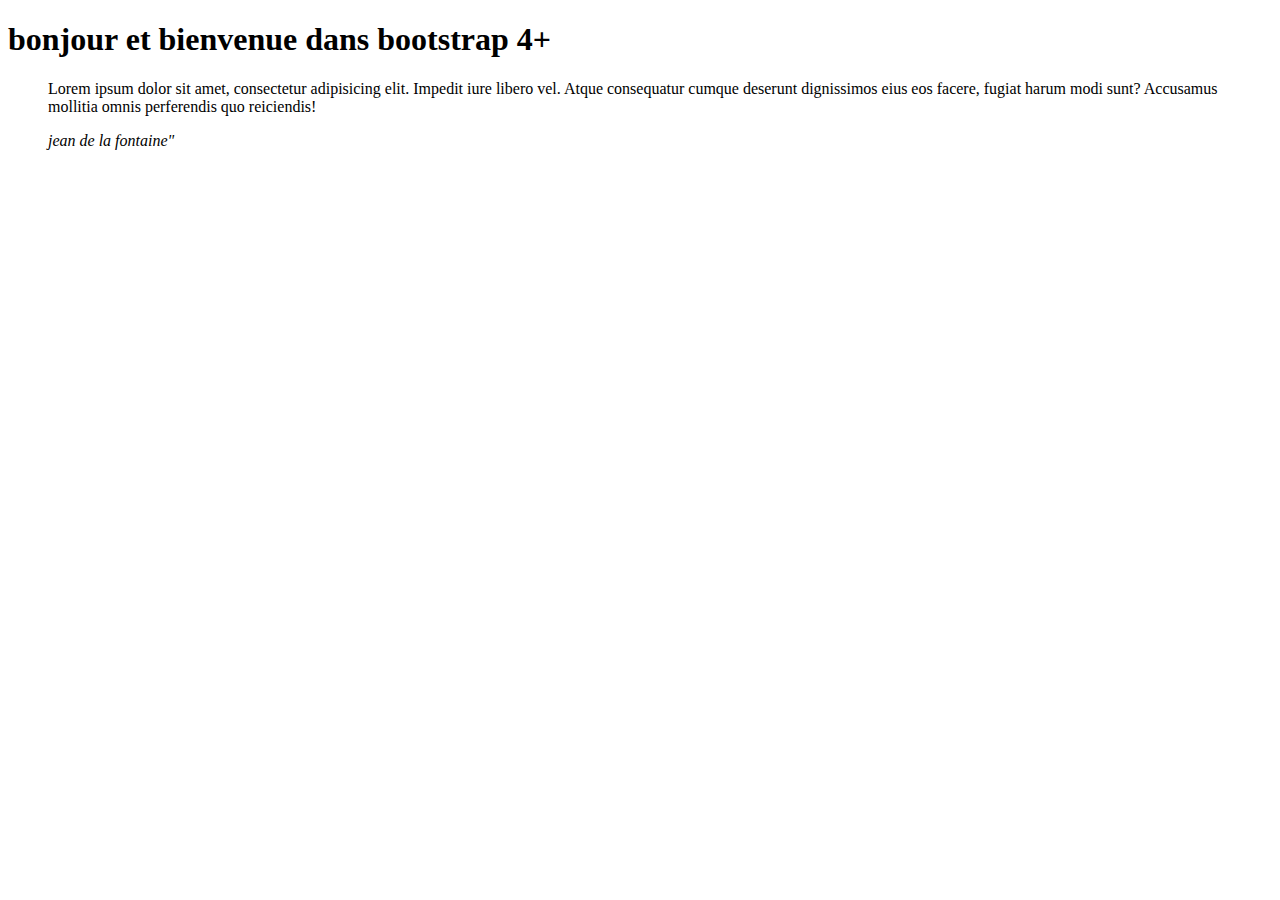
<file: bootstrap/01 installation/installation CDM/index.html>
<!doctype html>
<html lang="fr">
<head>
    <!-- Required meta tags -->
    <meta charset="utf-8">
    <meta name="viewport" content="width=device-width, initial-scale=1, shrink-to-fit=no">

    <!-- Bootstrap CSS -->
    <link rel="stylesheet" href="https://stackpath.bootstrapcdn.com/bootstrap/4.5.0/css/bootstrap.min.css" integrity="sha384-9aIt2nRpC12Uk9gS9baDl411NQApFmC26EwAOH8WgZl5MYYxFfc+NcPb1dKGj7Sk" crossorigin="anonymous">


</head>
<body>
<h1>bonjour et bienvenue dans bootstrap 4+</h1>
<blockquote class="blocquote-footer">
    <p>
        Lorem ipsum dolor sit amet, consectetur adipisicing elit. Impedit iure libero vel. Atque consequatur cumque deserunt dignissimos eius eos facere, fugiat harum modi sunt? Accusamus mollitia omnis perferendis quo reiciendis!

    </p>
    <cite title="l'auteur de la citation" > jean de la fontaine"</cite>
</blockquote>


<!-- Optional JavaScript -->
<!-- jQuery first, then Popper.js, then Bootstrap JS -->
<script src="https://code.jquery.com/jquery-3.5.1.slim.min.js" ></script>
<script src="https://cdn.jsdelivr.net/npm/popper.js@1.16.0/dist/umd/popper.min.js" ></script>
<script src="https://stackpath.bootstrapcdn.com/bootstrap/4.5.0/js/bootstrap.min.js" ></script>
</body>
</html>
</file>
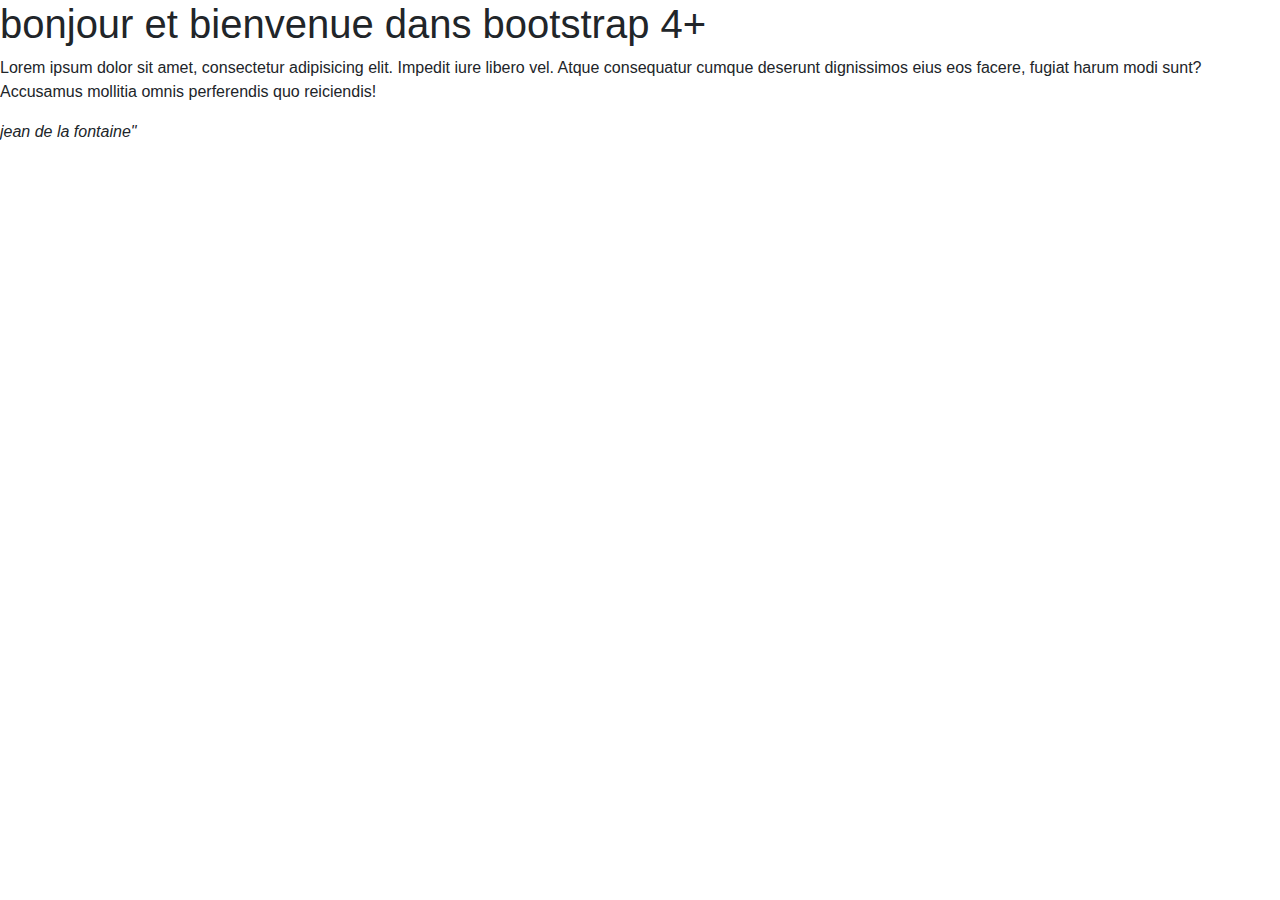
<file: bootstrap/01 installation/installation simple/index.html>
<!DOCTYPE html>
<html lang="fr">
<head>
    <meta charset="UTF-8">
   <!-- <meta name="viewport" content="width=device_width, initial-scale=1.0"-->
    <meta name="viewport" content="width=device-width, initial-scale=1, shrink-to-fit=no">
    <title>installation  standard</title>
    <link rel="stylesheet" href="css/bootstrap.min.css">
    <link rel="stylesheet" href="css/monstyle.css">
</head>
<body>
<h1>bonjour et bienvenue dans bootstrap 4+</h1>
<blockquote class="blocquote-footer">
    <p>
        Lorem ipsum dolor sit amet, consectetur adipisicing elit. Impedit iure libero vel. Atque consequatur cumque deserunt dignissimos eius eos facere, fugiat harum modi sunt? Accusamus mollitia omnis perferendis quo reiciendis!

    </p>
    <cite title="l'auteur de la citation" > jean de la fontaine"</cite>
</blockquote>

<!-- les fichiers javascript-->
<script src="js/jquery.js"></script>
<script src="js/bootstrap.bundle.min.js"></script>
<script src="js/bootstrap.min.js"></script>
</body>
</html>
</file>
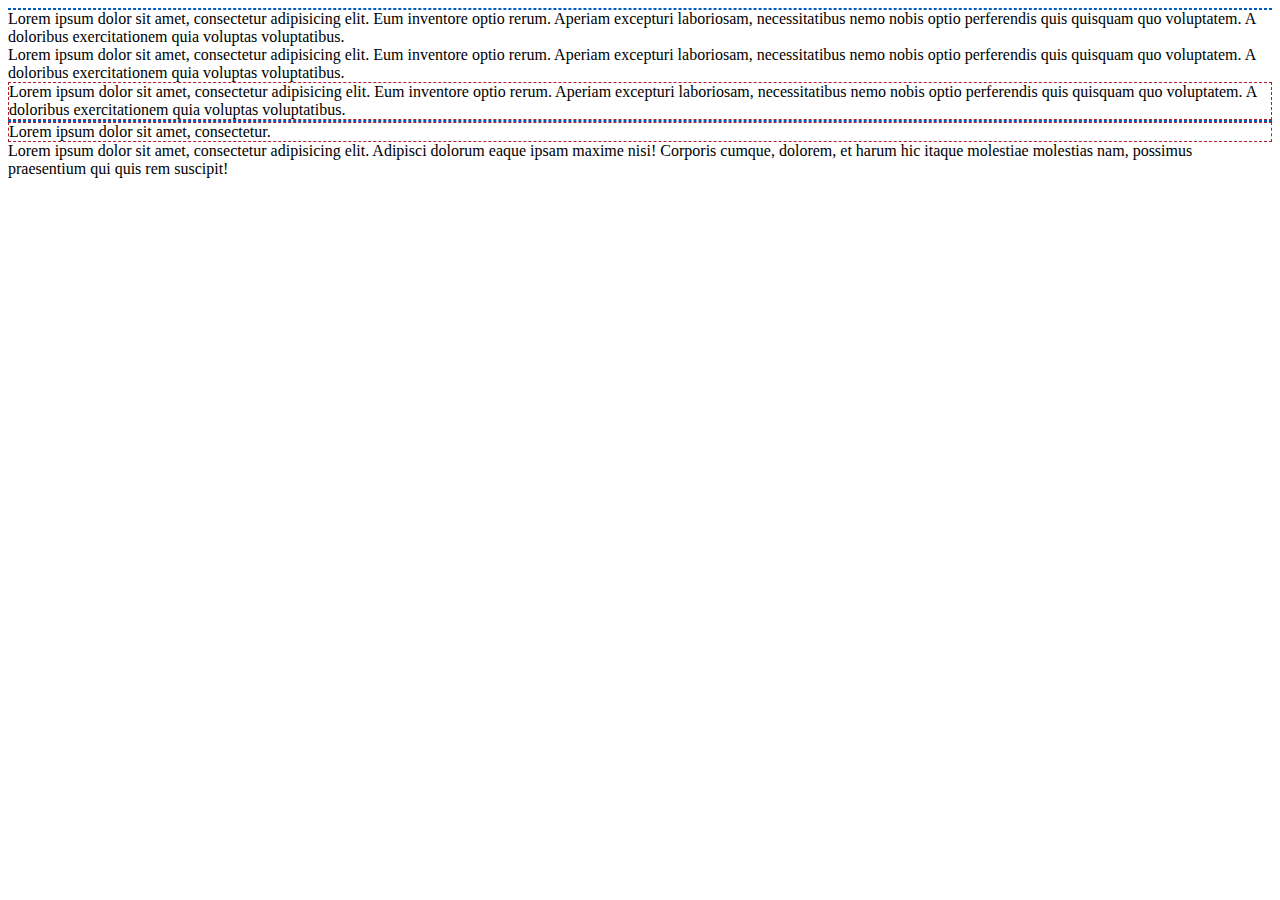
<file: bootstrap/02 grille/01/index.html>
<!doctype html>
<html lang="fr">
<head>
    <!-- Required meta tags -->
    <meta charset="utf-8">
    <meta name="viewport" content="width=device-width, initial-scale=1, shrink-to-fit=no">

    <!-- Bootstrap CSS -->
    <link rel="stylesheet" href="https://stackpath.bootstrapcdn.com/bootstrap/4.5.0/css/bootstrap.min.css" integrity="sha384-9aIt2nRpC12Uk9gS9baDl411NQApFmC26EwAOH8WgZl5MYYxFfc+NcPb1dKGj7Sk" crossorigin="anonymous">

    <title>grille simple</title>
    <style>
        .row{
        border: 1px dashed #005cbf;
        }
        .col{
            border: 1px dashed #b21f2d;
        }
        .col, col-3, col-8, col5
        {
            border: 1px dashed #b21f2d;
        }
    </style>
</head>

<body>

<div class="container">
    <div class="row">

    </div>

    <div class="col-5">
        Lorem ipsum dolor sit amet, consectetur adipisicing elit. Eum inventore optio rerum. Aperiam excepturi laboriosam, necessitatibus nemo nobis optio perferendis quis quisquam quo voluptatem. A doloribus exercitationem quia voluptas voluptatibus.
    </div>

    <div class="col-3">
        Lorem ipsum dolor sit amet, consectetur adipisicing elit. Eum inventore optio rerum. Aperiam excepturi laboriosam, necessitatibus nemo nobis optio perferendis quis quisquam quo voluptatem. A doloribus exercitationem quia voluptas voluptatibus.
    </div>

    <div class="col">
        Lorem ipsum dolor sit amet, consectetur adipisicing elit. Eum inventore optio rerum. Aperiam excepturi laboriosam, necessitatibus nemo nobis optio perferendis quis quisquam quo voluptatem. A doloribus exercitationem quia voluptas voluptatibus.
    </div>
</div>

    <div class="row">

    </div>
    <div class="col">
       Lorem ipsum dolor sit amet, consectetur.
    </div>

    <div class=" col-8">
        Lorem ipsum dolor sit amet, consectetur adipisicing elit. Adipisci dolorum eaque ipsam maxime nisi! Corporis cumque, dolorem, et harum hic itaque molestiae molestias nam, possimus praesentium qui quis rem suscipit!
    </div>




<!-- Optional JavaScript -->
<!-- jQuery first, then Popper.js, then Bootstrap JS -->
<script src="https://code.jquery.com/jquery-3.5.1.slim.min.js" ></script>
<script src="https://cdn.jsdelivr.net/npm/popper.js@1.16.0/dist/umd/popper.min.js" ></script>
<script src="https://stackpath.bootstrapcdn.com/bootstrap/4.5.0/js/bootstrap.min.js" ></script>
</body>
</html>
</file>
<file: bootstrap/01 installation/installation simple/css/monstyle.css>
/*.blocquote
{
    background-color: teal;
    color: white;
    font-size: 1.5rem;
    padding-left: 1rem;
}
h1
{
    font-size: 4rem;
    text-align: center;
}
</file>
